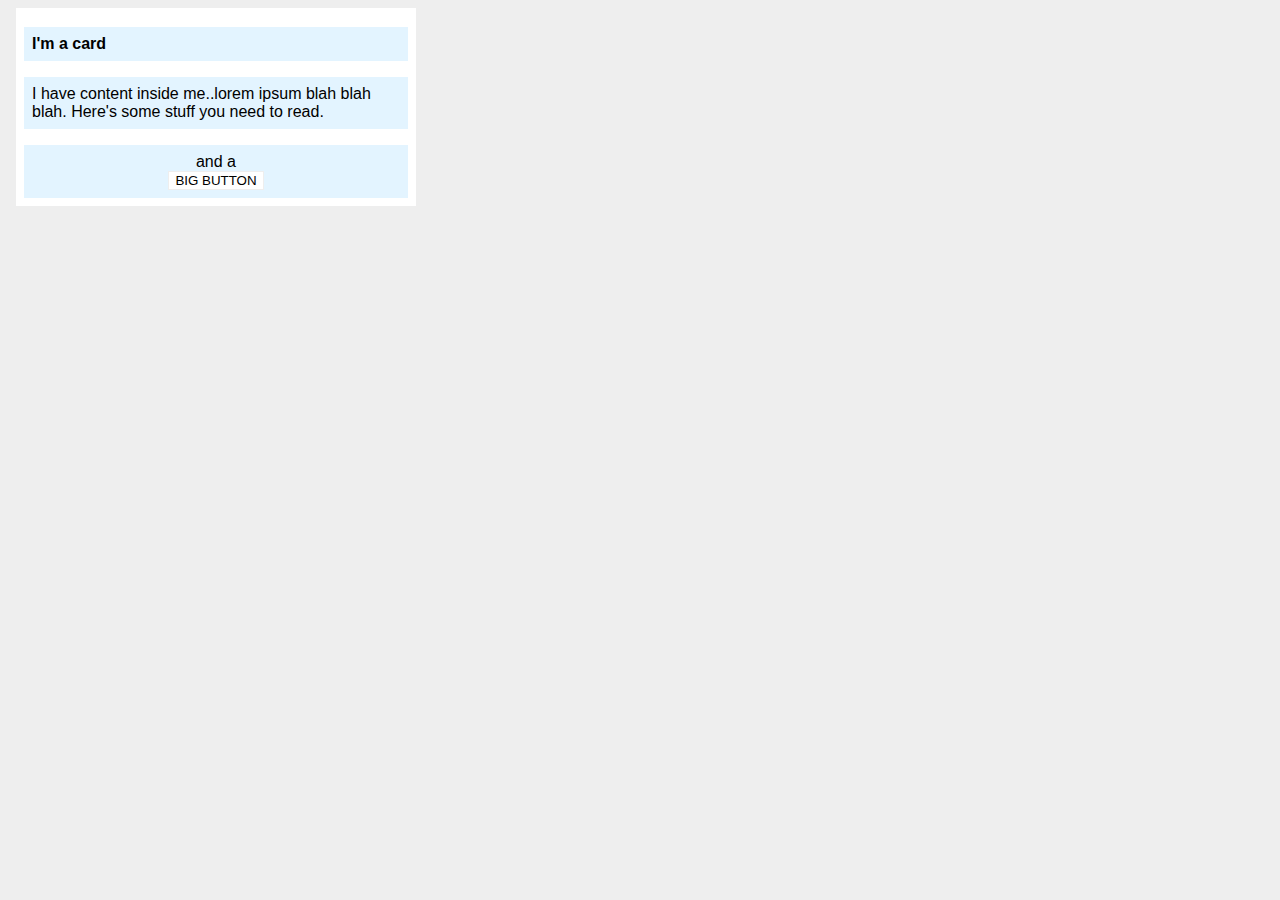
<file: foundations/block-and-inline/02-margin-and-padding-2/index.html>
<!DOCTYPE html>
<html lang="en">
  <head>
    <meta charset="UTF-8">
    <meta http-equiv="X-UA-Compatible" content="IE=edge">
    <meta name="viewport" content="width=device-width, initial-scale=1.0">
    <title>Margin and Padding exercise 2</title>
    <link rel="stylesheet" href="style.css">
  </head>
  <body>
    <div class="card">
      <h1 class="title">I'm a card</h1>
      <div class="content">I have content inside me..lorem ipsum blah blah blah. Here's some stuff you need to read.</div>
      <div class="button-container">and a <span class="span"><button>BIG BUTTON</button></span></div>
    </div>
  </body>
</html>
</file>
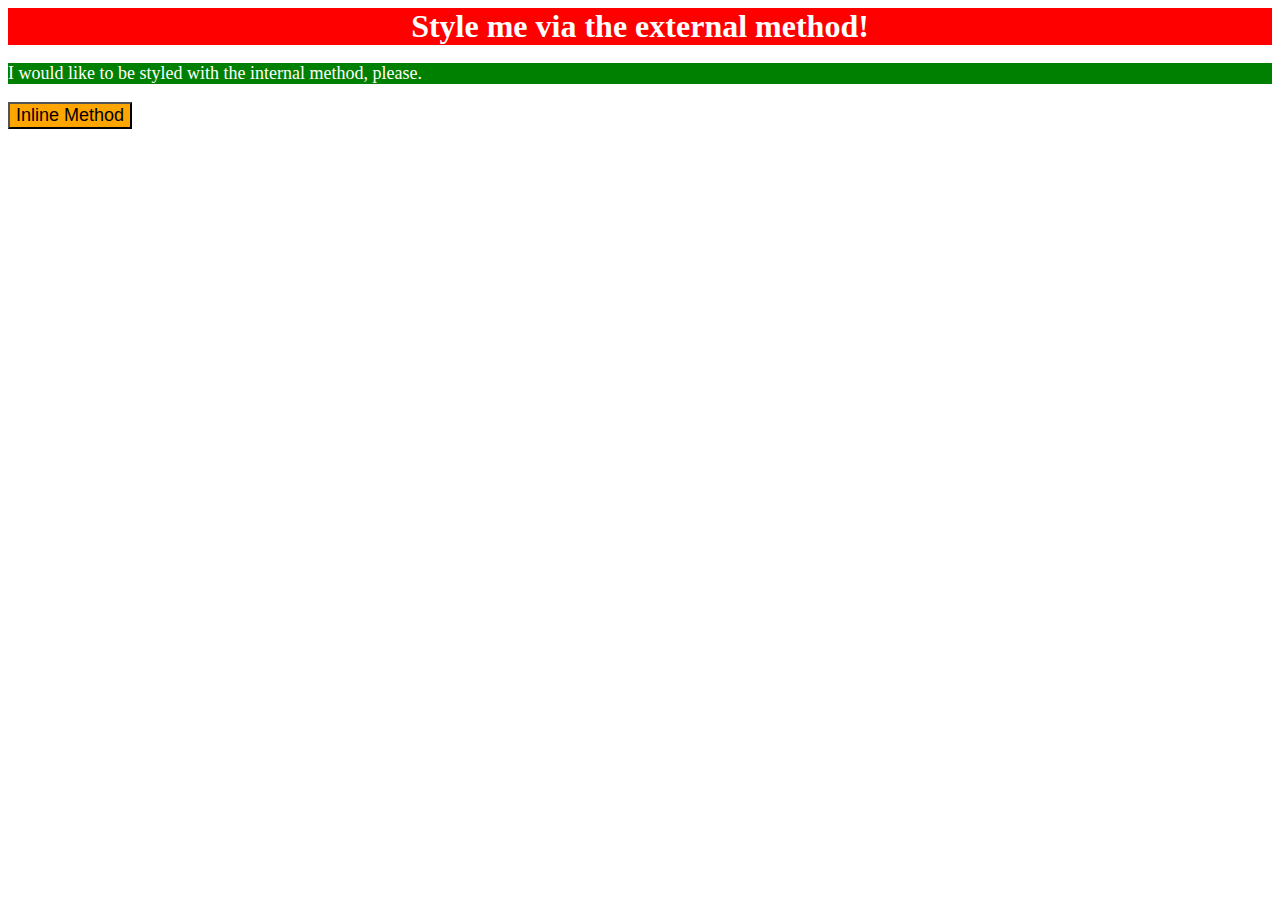
<file: foundations/intro-to-css/01-css-methods/index.html>
<!DOCTYPE html>
<html lang="en">
  <head>
    <link rel="stylesheet" href="styles.css">
    <meta charset="UTF-8">
    <meta http-equiv="X-UA-Compatible" content="IE=edge">
    <meta name="viewport" content="width=device-width, initial-scale=1.0">
    <title>Methods for Adding CSS</title>
  </head>
  <body>
    <style>
      p {
        background: green;
        color: white;
        font-size: 18px;        
      }
    </style>
    <div>Style me via the external method!</div>
    <p>I would like to be styled with the internal method, please.</p>
    <button style="background-color: orange; font-size: 18px;">Inline Method</button>
  </body>
</html>
</file>
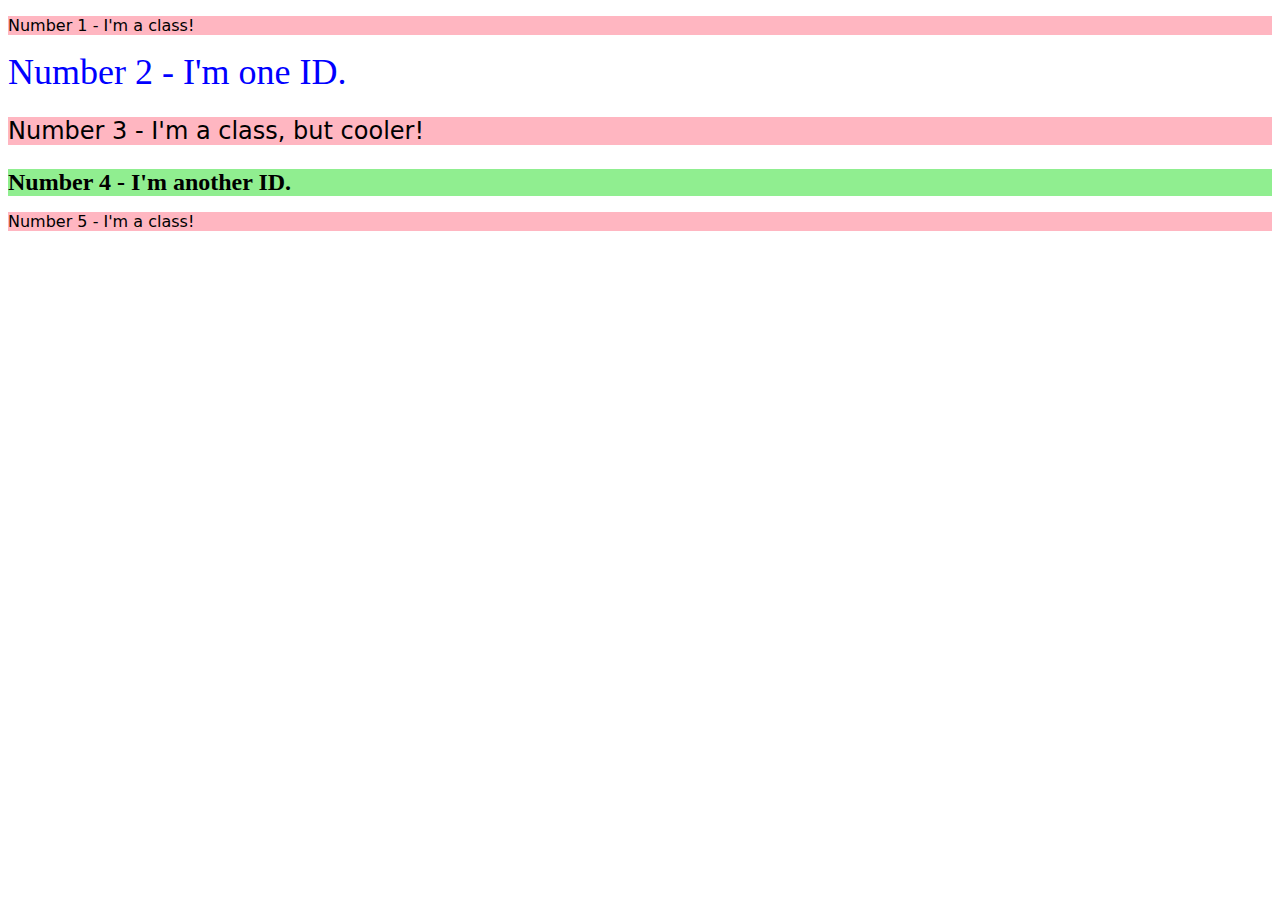
<file: foundations/intro-to-css/02-class-id-selectors/index.html>
<!DOCTYPE html>
<html lang="en">
  <head>
    <meta charset="UTF-8">
    <meta http-equiv="X-UA-Compatible" content="IE=edge">
    <meta name="viewport" content="width=device-width, initial-scale=1.0">
    <title>Class and ID Selectors</title>
    <link rel="stylesheet" href="style.css">
  </head>
  <body>
    <p class="odd">Number 1 - I'm a class!</p>
    <div id="second-element">Number 2 - I'm one ID.</div>
    <p class="odd cooler">Number 3 - I'm a class, but cooler!</p>
    <div id="fourth-element">Number 4 - I'm another ID.</div>
    <p class="odd">Number 5 - I'm a class!</p>
  </body>
</html>
</file>
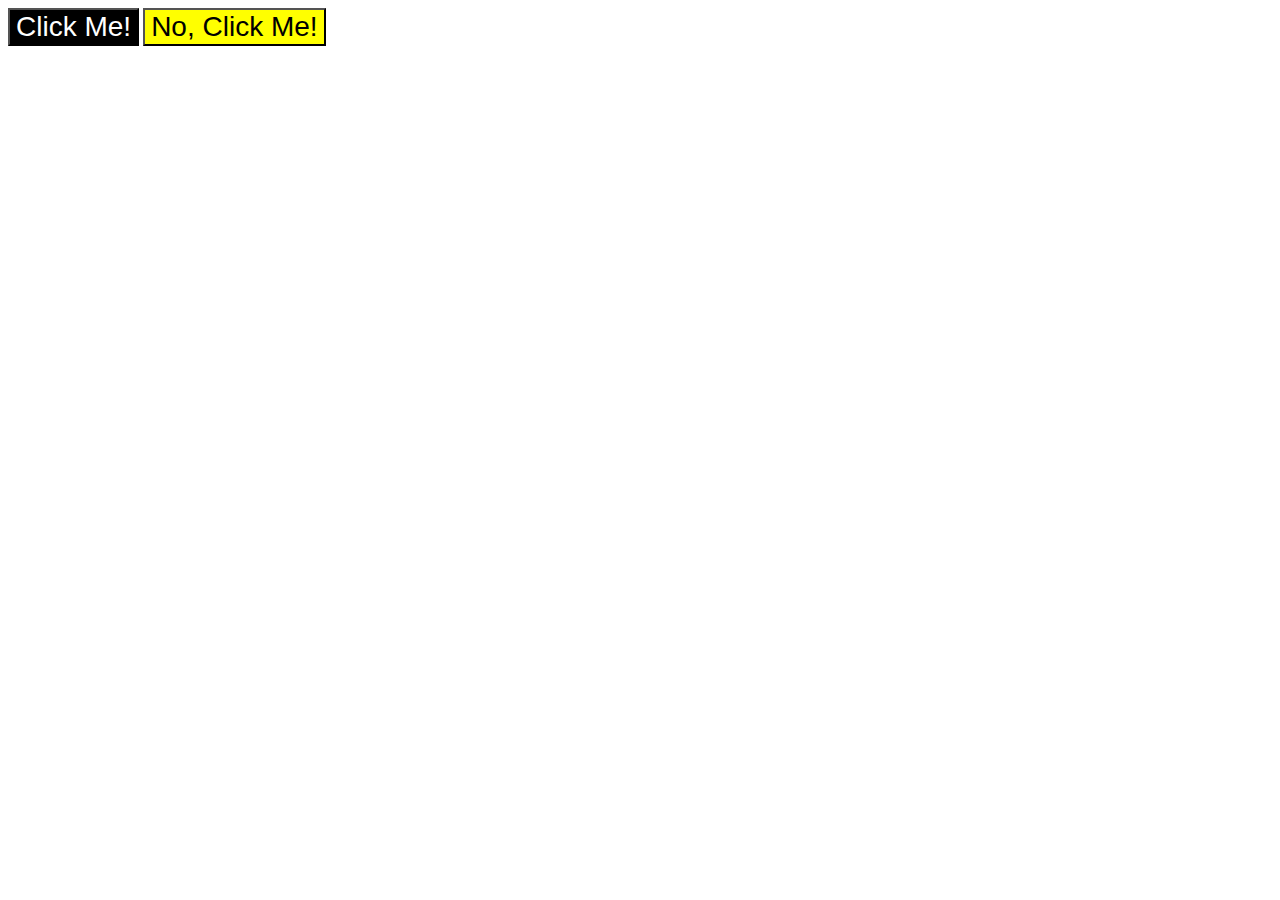
<file: foundations/intro-to-css/03-grouping-selectors/index.html>
<!DOCTYPE html>
<html lang="en">
  <head>
    <meta charset="UTF-8">
    <meta http-equiv="X-UA-Compatible" content="IE=edge">
    <meta name="viewport" content="width=device-width, initial-scale=1.0">
    <title>Grouping Selectors</title>
    <link rel="stylesheet" href="style.css">
  </head>
  <body>
    <button class="first">Click Me!</button>
    <button class="second">No, Click Me!</button>
  </body>
</html>
</file>
<file: foundations/block-and-inline/02-margin-and-padding-2/style.css>
body {
  background: #eee;
  font-family: sans-serif;
}

.card {
  width: 400px;
  background: #fff;
  padding: 8px;
  margin: 8px;
  box-sizing: border-box;
}

.title {
  background: #e3f4ff;
  font-size: 16px;
  padding: 8px;
}

.content {
  background: #e3f4ff;
  margin-top: 16px;
  margin-bottom: 16px;
  padding: 8px;
}

.button-container {
  background: #e3f4ff;
  align-content: center;
  text-align: center;
  padding: 8px;
}

button {
  background: white;
  border: 1px solid #eee;
  text-align: center;

}

.span {
  display: block;
}
</file>
<file: foundations/intro-to-css/01-css-methods/styles.css>
/*styles,css*/

div {
    background: red;
    color: white;
    font-size: 32px;
    text-align: center;
    font-weight: bold;
}
</file>
<file: foundations/intro-to-css/02-class-id-selectors/style.css>
.odd {
    background-color: lightpink;
    font-family: Verdana, "DejaVu Sans", sans-serif;
}

.cooler {
    font-size: 24px;
}

#second-element {
    color: blue;
    font-size: 36px;
}

#fourth-element {
    background-color: lightgreen;
    font-size: 24px;
    font-weight: bold;
}
</file>
<file: foundations/intro-to-css/03-grouping-selectors/style.css>
.first,
.second {
    font-size: 28px;
    font-family: Helvetica, "Times New Roman", sans-serif;
}

.first  {
    background-color: black;
    color: white;
}

.second {
    background-color: yellow;
    color: black;
}
</file>
